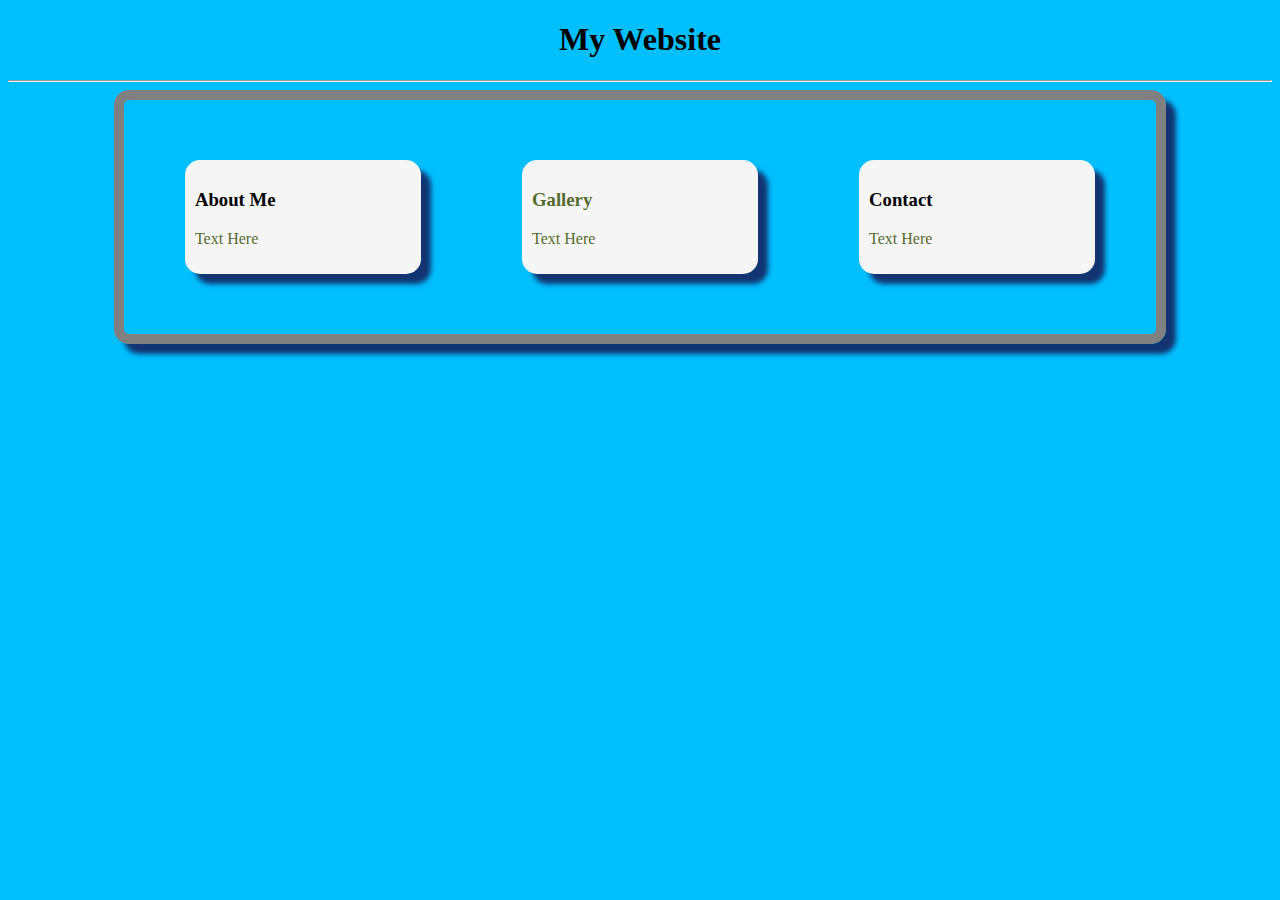
<file: Index.html>
<!DOCTYPE html>
<html>
<head>
	<meta charset="utf-8">
	<meta name="viewport" content="width=device-width, initial-scale=1">
	<title>DIV, CLASS, ID</title>
	<link rel="stylesheet" type="text/css" href="style.css">
</head>
<body>

	<h1 align="center">My Website</h1><hr>
	<div class="container">
		<div class="box" id="about-me">
			<h3>About Me</h3>
			<p>Text Here</p>	
		</div>

		<div class="box" id="gallery">
			<h3>Gallery</h3>
			<p>Text Here</p>	
		</div>

		<div class="box" id="contact">
			<h3>Contact</h3>
			<p>Text Here</p>	
		</div>
	</div>

</body>
</html>
</file>
<file: style.css>
body {
	background-color: deepskyblue;
}

.container {
	width: 80%;
	margin: 0px auto;
	border-radius: 15px;
	border: 10px solid gray;
	padding: 10px;
	box-shadow: box-shadow: 10px 10px 5px 0px rgba(24,7,65,0.75);
-webkit-box-shadow: 10px 10px 5px 0px rgba(24,7,65,0.75);
-moz-box-shadow: 10px 10px 5px 0px rgba(24,7,65,0.75);
	display: flex;
}

.box {
	width: 25%;
	border-radius: 15px;
	border: 7.5 px solid gray;
	padding: 10px;
	margin: 5%;
	background-color: whitesmoke;
	box-shadow: box-shadow: 10px 10px 5px 0px rgba(24,7,65,0.75);
-webkit-box-shadow: 10px 10px 5px 0px rgba(24,7,65,0.75);
-moz-box-shadow: 10px 10px 5px 0px rgba(24,7,65,0.75);
}

#gallery > h3,p{
	color: darkolivegreen;
}
</file>
